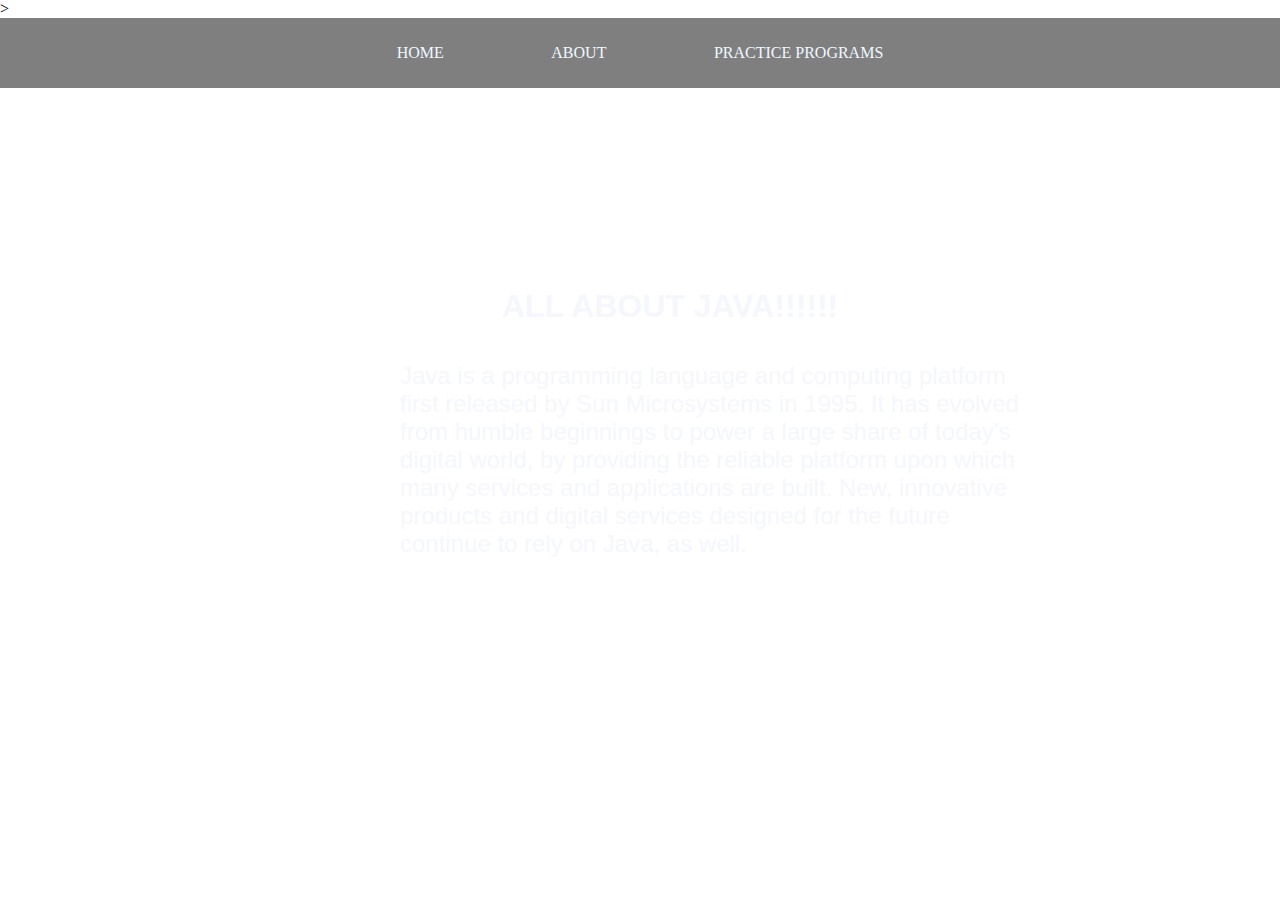
<file: index.html>
<!DOCTYPE html>
<html lang="en">

<head>
    <meta charset="UTF-8">
    <meta http-equiv="X-UA-Compatible" content="IE=edge">
    <meta name="viewport" content="width=device-width, initial-scale=1.0">
    <title>LEARN DBMS - Learn And Shine</title>
    <link rel="stylesheet" href="style.css">
    <link rel="icon" type="image/x-icon" href="favicon.png">
</head>

<body>
>
   
    <nav class="navbar">
        <ul class="navlist">
        
            <li><a href="index.html">HOME</a></li>
            <li><a href="about.html">ABOUT</a></li>
            <li><a href="index0.html">PRACTICE PROGRAMS</a></li>
        </ul>
    </nav>
<!-- <div class="header">
    <div class="boxmain">
        <div class="sidebar">
            <ul class="list-iteams">
                <h1>java tutorial</h1>
                <li><a href="indexjava/array.html" target="side-bar2">Array</a></li>
                <li><a href="indexjava/2DArray.html" target="side-bar2">2DArray</a></li>
                <li><a href="indexjava/string.html" target="side-bar2">string</a></li>
                <li><a href="indexjava/Basicprogramingconstruct.html" target="side-bar2">BPC</a></li>
                <li><a href="indexjava/dataconversion.html" target="side-bar2">Data conversion</a></li>
                <li><a href="indexjava/Functions.html" target="side-bar2">Functions</a></li>
                <li><a href="indexjava/Inheritance.html" target="side-bar2">Inheritance </a></li>
                <li><a href="indexjava/packages.html" target="side-bar2">packages </a></li>
                <li><a href="indexjava/oops.html" target="side-bar2">OPPS </a></li>
                <li><a href="indexjava/IO.html" target="side-bar2">Input/Output </a></li>
                <li><a href="indexjava/Exceptionhanding.html" target="side-bar2">Exchanding </a></li>
                <li><a href="indexjava/Applets.html" target="side-bar2">Applets </a></li>
            </ul>
        </div>
        <div class="side-bar2" >
            <iframe src="" frameborder="0" name="side-bar2" height="100%" width="500px"></iframe>
        </div>
        <div class="content-box">
            <iframe src="" frameborder="0" name="content-box" height="100%" width="700px"></iframe>
        </div>
    </div>
</div> -->
<div>
    <div class="box-main ">
        <h1>ALL ABOUT JAVA!!!!!! 
        <br>
        <br></h1>
    </div>
    <div class="box-main2">
        <p>Java is a programming language and computing platform first released by Sun Microsystems in 1995. It has evolved from humble beginnings to power a large share of today’s digital world, by providing the reliable platform upon which many services and applications are built. New, innovative products and digital services designed for the future continue to rely on Java, as well.</p>
    </div>
</div>
</body>

</html>
</file>
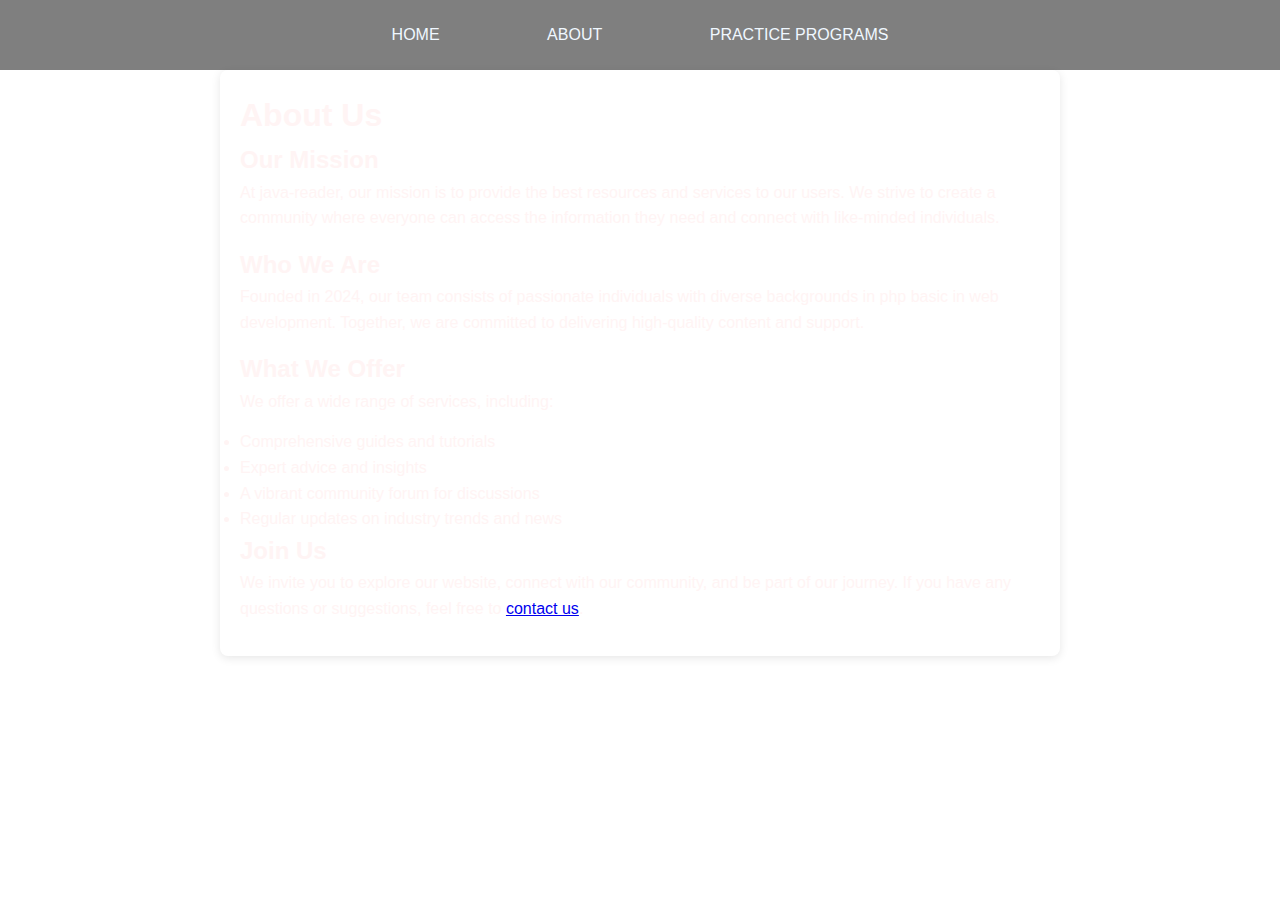
<file: about.html>
<!DOCTYPE html>
<html lang="en">
<head>
    <meta charset="UTF-8">
    <meta name="viewport" content="width=device-width, initial-scale=1.0">
    <link rel="stylesheet" href="style.css">
    <title>LEARN PHP - Learn And Shine</title>
    <style>
        body {
            font-family: Arial, sans-serif;
            line-height: 1.6;
            background-image: url("");
            color: #fff4f4;
        }
        h1, h2 {
            color:
        }
        p {
            margin-bottom: 15px;
        }
        .container {
            max-width: 800px;
            margin: auto;
            padding: 20px;
            background: #fff 0.5;
            border-radius: 8px;
            box-shadow: 0 2px 10px rgba(0,0,0,0.1);
        }
    </style>
</head>
<body style="background-image: url(https://t4.ftcdn.net/jpg/00/78/97/35/360_F_78973579_sYLDxFsEKOWnxyi9iMVVj4NuPGURN375.jpg);">
    <nav class="navbar">
        <ul class="navlist">
            <li><a href="index.html">HOME</a></li>
            <li><a href="about.html">ABOUT</a></li>
            <li><a href="index0.html">PRACTICE PROGRAMS</a></li>
        </ul>
    </nav>

<div class="container">
    <h1>About Us</h1>
    <h2>Our Mission</h2>
    <p>At java-reader, our mission is to provide the best resources and services to our users. We strive to create a community where everyone can access the information they need and connect with like-minded individuals.</p>
    
    <h2>Who We Are</h2>
    <p>Founded in 2024, our team consists of passionate individuals with diverse backgrounds in php basic in web development. Together, we are committed to delivering high-quality content and support.</p>

    <h2>What We Offer</h2>
    <p>We offer a wide range of services, including:</p>
    <ul>
        <li>Comprehensive guides and tutorials</li>
        <li>Expert advice and insights</li>
        <li>A vibrant community forum for discussions</li>
        <li>Regular updates on industry trends and news</li>
    </ul>

    <h2>Join Us</h2>
    <p>We invite you to explore our website, connect with our community, and be part of our journey. If you have any questions or suggestions, feel free to <a href="contact.html">contact us</a>.</p>
</div>

</body>
</html>
</file>
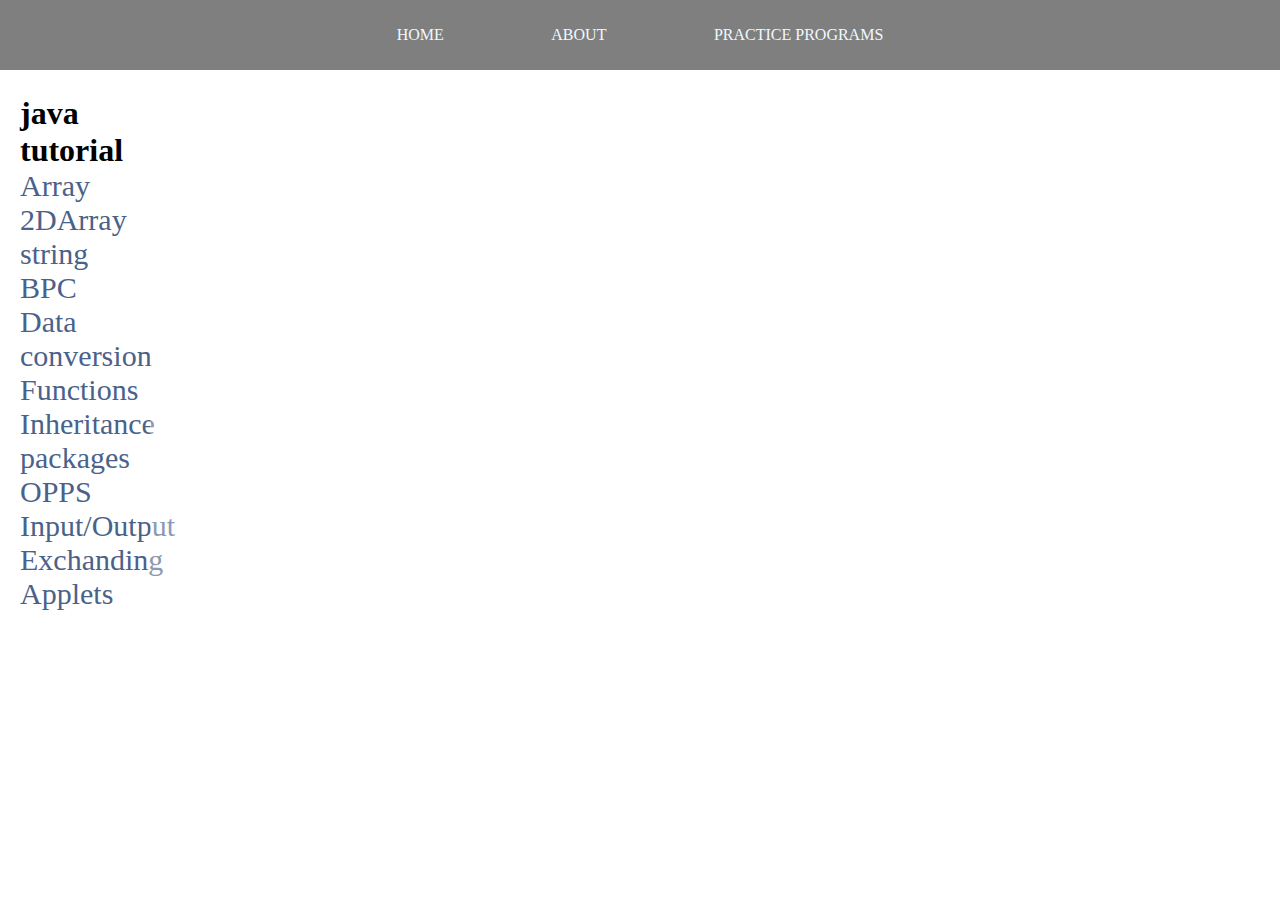
<file: index0.html>
<!DOCTYPE html>
<html lang="en">

<head>
    <meta charset="UTF-8">
    <meta http-equiv="X-UA-Compatible" content="IE=edge">
    <meta name="viewport" content="width=device-width, initial-scale=1.0">
    <title>LEARN DBMS - Learn And Shine</title>
    <link rel="stylesheet" href="style.css">
    <link rel="icon" type="image/x-icon" href="favicon.png">
</head>

<body style="background-image: url(https://t4.ftcdn.net/jpg/00/78/97/35/360_F_78973579_sYLDxFsEKOWnxyi9iMVVj4NuPGURN375.jpg);">
    <nav class="navbar">
        <ul class="navlist">

            <li><a href="index.html">HOME</a></li>
            <li><a href="about.html">ABOUT</a></li>
            <li><a href="index0.html">PRACTICE PROGRAMS</a></li>
        </ul>
    </nav>
<div class="header">
    <div class="boxmain">
        <div class="sidebar">
            <ul class="list-iteams">
                <h1>java tutorial</h1>
                <li><a href="indexjava/array.html" target="side-bar2">Array</a></li>
                <li><a href="indexjava/2DArray.html" target="side-bar2">2DArray</a></li>
                <li><a href="indexjava/string.html" target="side-bar2">string</a></li>
                <li><a href="indexjava/Basicprogramingconstruct.html" target="side-bar2">BPC</a></li>
                <li><a href="indexjava/dataconversion.html" target="side-bar2">Data conversion</a></li>
                <li><a href="indexjava/Functions.html" target="side-bar2">Functions</a></li>
                <li><a href="indexjava/Inheritance.html" target="side-bar2">Inheritance </a></li>
                <li><a href="indexjava/packages.html" target="side-bar2">packages </a></li>
                <li><a href="indexjava/oops.html" target="side-bar2">OPPS </a></li>
                <li><a href="indexjava/IO.html" target="side-bar2">Input/Output </a></li>
                <li><a href="indexjava/Exceptionhanding.html" target="side-bar2">Exchanding </a></li>
                <li><a href="indexjava/Applets.html" target="side-bar2">Applets </a></li>
            </ul>
        </div>
        <div class="side-bar2" >
            <iframe src="" frameborder="0" name="side-bar2" height="100%" width="500px"></iframe>
        </div>
        <div class="content-box">
            <iframe src="" frameborder="0" name="content-box" height="100%" width="700px"></iframe>
        </div>
    </div>
</div>
</body>

</html>
</file>
<file: style.css>
*{
    margin: 0;
    padding: 0;
}
body{
    background-image: url(https://t4.ftcdn.net/jpg/00/78/97/35/360_F_78973579_sYLDxFsEKOWnxyi9iMVVj4NuPGURN375.jpg);
    background-repeat: no-repeat;
    background-size: cover;
}

.navbar{
    display: flex;
    align-items: center;
    justify-content: center;
    position: relative;
    top:0;
    cursor: pointer;
}

.navlist{
    width: 60%;
    color: black;
   display: flex;
   justify-content: center;
   align-items: center;
}

.logo img{
    width: 70px;
    border: 2px solid white;
    border-radius: 50px;
    margin: 0px 20px;
}

.rightnav{
    width: 30%;
    text-align: right;
    padding: 23px;
}
.navlist li{
   list-style: none;
   padding: 7%;
}

.navlist li a{
    text-decoration: none;
    color: aliceblue;
}

.navlist li a:hover{
    color:mediumseagreen;
}

#search{
    padding: 5px;
    border: 2px solid grey;
    border-radius: 9px;
    font-size: 17px;
}

.background{
    background: url('bg.jpg') ;
    background-size: cover;
    background-blend-mode: darken;
}

.navbar{
    background-color: rgb(0, 0,0,0.5);
    height: 70px;
}

.box-main{
    display: flex;
    justify-content: center;
    align-items: center;
    color:white;
    font-family: 'Segoe UI', Tahoma, Geneva, Verdana, sans-serif;
    max-width: 50%;
    margin: auto;
    height: 80%;

}

.box-main{
    display: flex;
    justify-content: center;
    align-items: center;
    color:#f5f7fc;
    font-family: 'Segoe UI', Tahoma, Geneva, Verdana, sans-serif;
    max-width: 50%;
    margin-top: 200px ;
    margin-left: 350px ;
    height: 80%;
}
.box-main2{
    display: flex;
    justify-content: center;
    align-items: center;
    color:#f5f7fc;
    font-family: 'Segoe UI', Tahoma, Geneva, Verdana, sans-serif;
    max-width: 50%;
    margin-left: 400px ;
    height: 80%;
    font-size: 1.5rem;
    display: inline-block;
    animation: pulse 1.5s infinite alternate;
}

@keyframes pulse {
    0% {
        transform: scale(1);
    }
    100% {
        transform: scale(1.1);
    }
}



.btn{
    padding: 8px 20px;
    margin: 7px 0;
    border: 2px solid white;
    border-radius: 8px;
    background: rgb(0, 0,0,0.5);
    color: aliceblue;
    cursor: pointer;
}

.btn:hover{
     color:mediumseagreen;
}

.btn-sm{
    padding: 3px 10px;
    vertical-align: middle;
}

.secright{
    height: 500px;
    display: flex;
    align-items: center;
    justify-content: space-evenly;
    max-width: 80%;
    margin: auto;
    padding: 8px 98px;
}

.secleft{
    flex-direction: row-reverse;
    height: 500px;
    display: flex;
    align-items: center;
    justify-content: space-evenly;
    max-width: 80%;
    margin: auto;
    padding: 8px 98px;
}

.imgfluid{
    width: 300px;
    padding: 0 59px
}

.contact{
    background-color: #e7e5e3;
    height: 84vh;
    font-size: 34px;
}

.textcenter{
    text-align: center;
    padding: 35px;
}

.form{
    max-width: 344px;
    margin: auto;
}

.form input{
    margin: 20px 0;
    width: 100%;
    font-size: 19px;
    border: 2px solid grey;
    border-radius: 6px;
}

.btn-dark{
    margin: 0px 139px;
    padding: 12px
}

.text-footer{
    align-items: center;
    justify-content: center;
    margin: 0px 632px;
    color: aliceblue;
}

@media only screen and (max-width: 1140px){
    .navlist{
         flex-direction: column;
    }
    .navbar{
        flex-direction: column;
    }
    .rightnav{
        text-align: center;
    }
    #search{
        width: 100%;
    }
}

.text-footer{
    margin: 0;
}

.sidebar{
    width: 150px;
    height: 700px;
    background: rgba(255, 255, 255, 0.2);
    backdrop-filter: blur;
}

.side-bar2{
    width: 500px;
    height: 700px;
    background: rgba(255, 255, 255, 0.2);
    backdrop-filter: blur;
    border: 5px solid rgba(255, 255, 255, 0.2);
}

.side-bar2 iframe{
    background: rgba(255, 255, 255, 0.2);
    
}

.content-box{
    
    
    width: 700px;
    height: 700px;

    background: rgba(255, 255, 255, 0.2);
    backdrop-filter: blur;
    border: 5px solid rgba(255, 255, 255, 0.2);
}

.boxmain{
    display: flex;
    justify-content: space-evenly;
    align-items: center;
}


.list-iteams {
    list-style: none;
    margin: 20px;
}

.list-iteams a:hover{
    /* background-color: #7AB2D3; */
    color: #7AB2D3;
}

.list-iteams a{
    text-decoration: none;
    font-size: 30px;
    color: #4A628A;
}

pre{
    font-size: 20px
}
</file>
